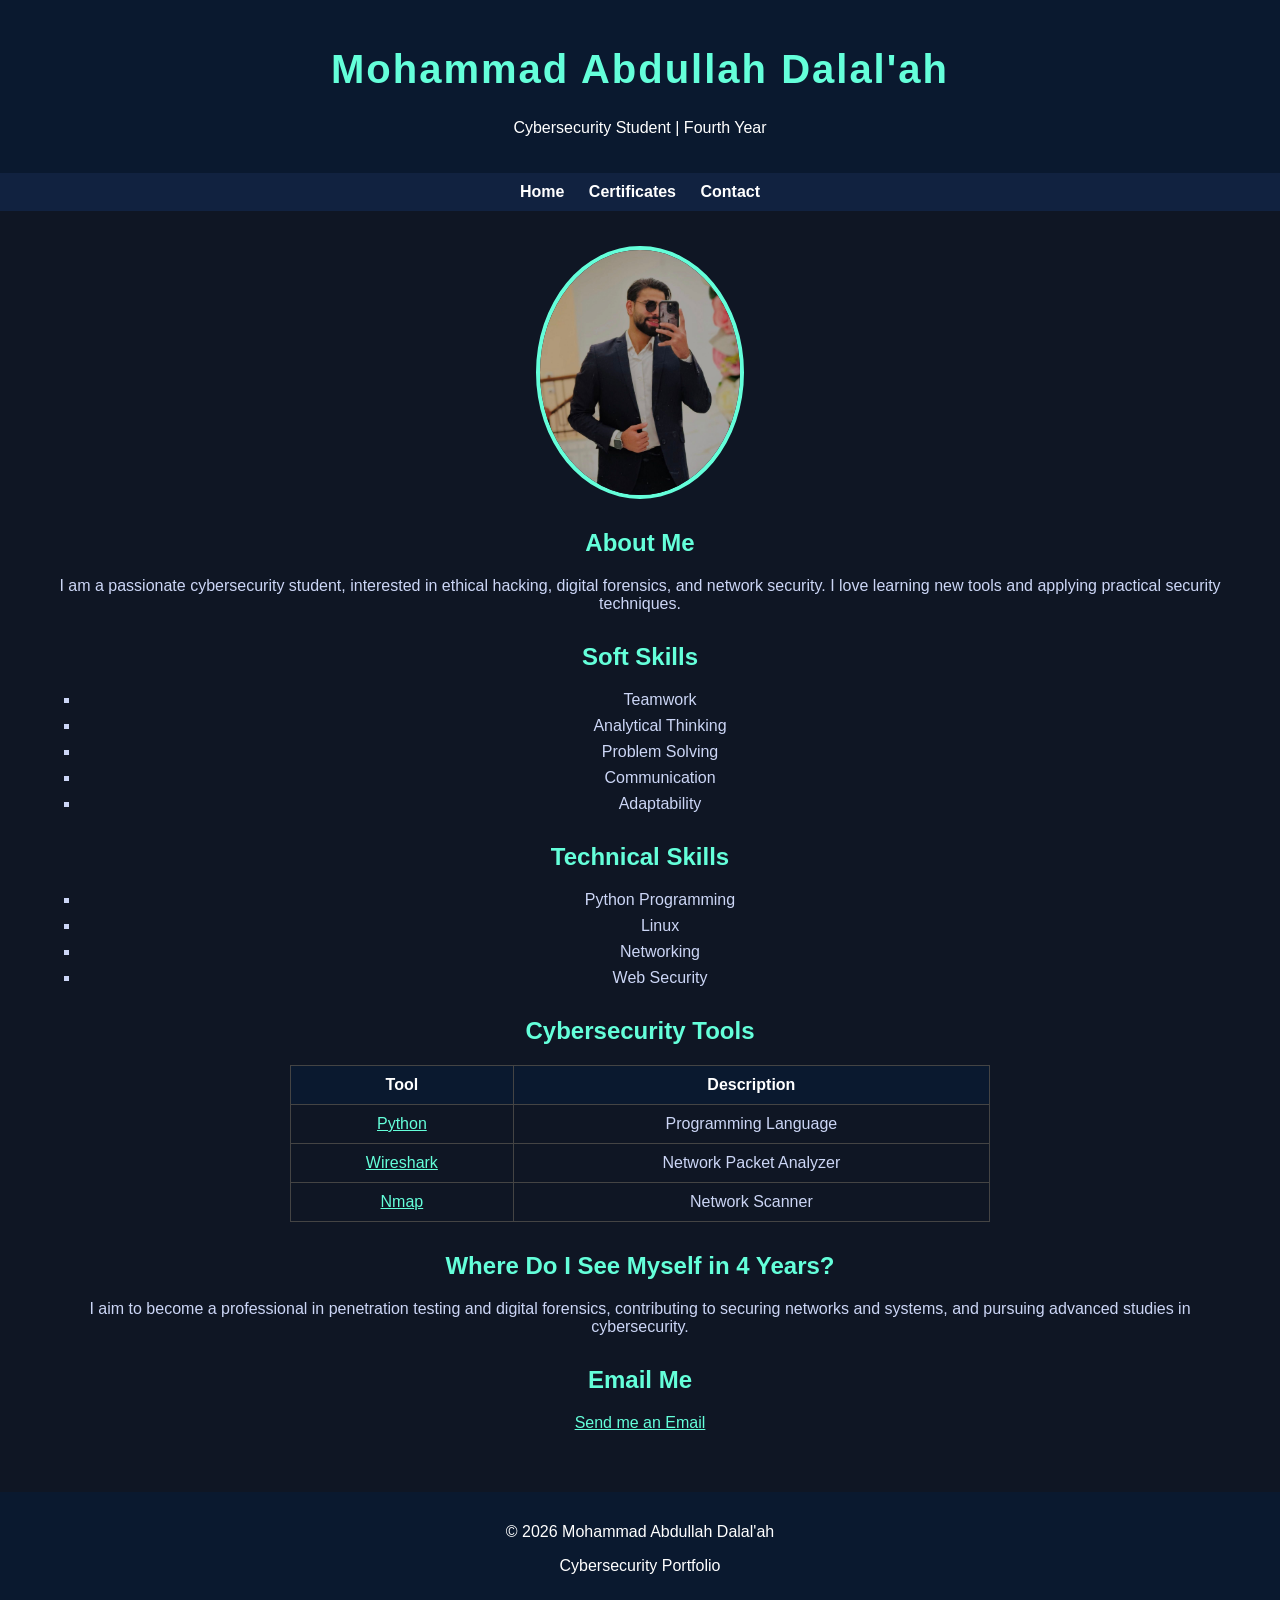
<file: index.html>
<!DOCTYPE html>
<html>
<head>
  <title>SID-151781 - Mohammad Abdullah Dalal'ah</title>
  <link rel="stylesheet" href="style.css">
</head>
<body>

<header>
  <h1 class="name">Mohammad Abdullah Dalal'ah</h1>
  <p>Cybersecurity Student | Fourth Year</p>
</header>

<nav>
  <a href="index.html">Home</a>
  <a href="certificates.html">Certificates</a>
  <a href="contact.html">Contact</a>
</nav>

<div class="container" style="text-align:center;">
  <img src="images/photo.jpeg" class="profile" alt="Mohammad Abdullah Dalal'ah">

  <h2>About Me</h2>
  <p>
    I am a passionate cybersecurity student, interested in ethical hacking, digital forensics, and network security.
    I love learning new tools and applying practical security techniques.
  </p>

  <h2>Soft Skills</h2>
  <ul>
    <li>Teamwork</li>
    <li>Analytical Thinking</li>
    <li>Problem Solving</li>
    <li>Communication</li>
    <li>Adaptability</li>
  </ul>

  <h2>Technical Skills</h2>
  <ul>
    <li>Python Programming</li>
    <li>Linux</li>
    <li>Networking</li>
    <li>Web Security</li>
  </ul>

  <h2>Cybersecurity Tools</h2>
  <table>
    <tr>
      <th>Tool</th>
      <th>Description</th>
    </tr>
    <tr>
      <td><a href="https://www.python.org" style="color:#64ffda;">Python</a></td>
      <td>Programming Language</td>
    </tr>
    <tr>
      <td><a href="https://www.wireshark.org" style="color:#64ffda;">Wireshark</a></td>
      <td>Network Packet Analyzer</td>
    </tr>
    <tr>
      <td><a href="https://nmap.org" style="color:#64ffda;">Nmap</a></td>
      <td>Network Scanner</td>
    </tr>
  </table>

  <h2>Where Do I See Myself in 4 Years?</h2>
  <p>
    I aim to become a professional in penetration testing and digital forensics,
    contributing to securing networks and systems, and pursuing advanced studies in cybersecurity.
  </p>

  <h2>Email Me</h2>
  <a href="mailto:your-university-email@domain.com" style="color:#64ffda;">Send me an Email</a>
</div>

<footer>
  <p>© 2026 Mohammad Abdullah Dalal'ah</p>
  <p>Cybersecurity Portfolio</p>
</footer>

</body>
</html>
</file>
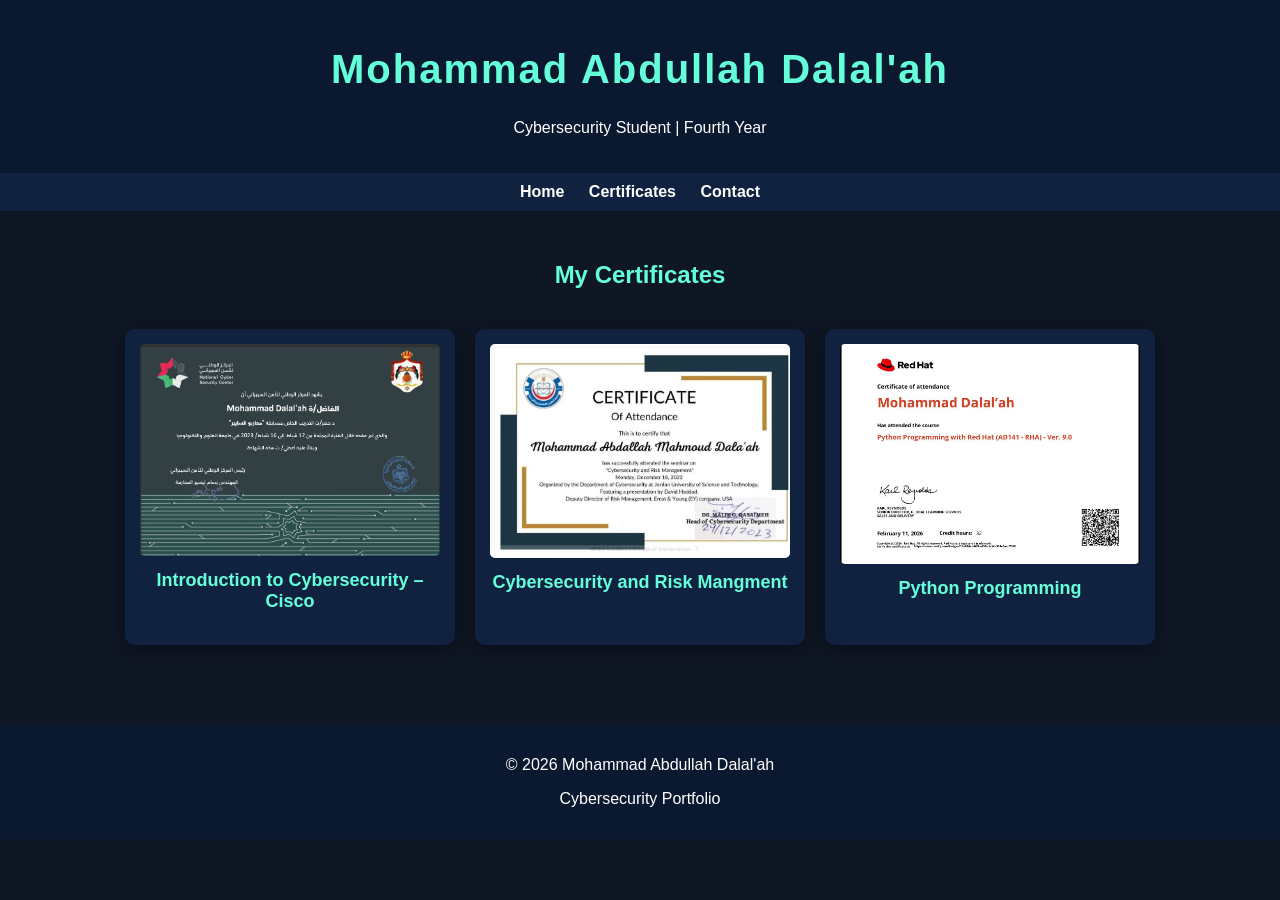
<file: certificates.html>
<!DOCTYPE html>
<html>
<head>
  <title>Certificates - Mohammad Abdullah Dalal'ah</title>
  <link rel="stylesheet" href="style.css">
</head>
<body>

<header>
  <h1 class="name">Mohammad Abdullah Dalal'ah</h1>
  <p>Cybersecurity Student | Fourth Year</p>
</header>

<nav>
  <a href="index.html">Home</a>
  <a href="certificates.html">Certificates</a>
  <a href="contact.html">Contact</a>
</nav>

<div class="container">
  <h2>My Certificates</h2>
  <div class="cert-container">
    <div class="cert-card">
      <img src="certificates/1.jpg" alt="Cisco Cybersecurity Certificate">
      <h3>Introduction to Cybersecurity – Cisco</h3>
    </div>
    <div class="cert-card">
      <img src="certificates/2.jpg" alt="Google Cybersecurity Certificate">
      <h3> Cybersecurity and Risk Mangment</h3>
    </div>
    <div class="cert-card">
      <img src="certificates/3.jpeg" alt="Network Security Fundamentals">
      <h3>Python Programming</h3>
    </div>
  </div>
</div>

<footer>
  <p>© 2026 Mohammad Abdullah Dalal'ah</p>
  <p>Cybersecurity Portfolio</p>
</footer>

</body>
</html>
</file>
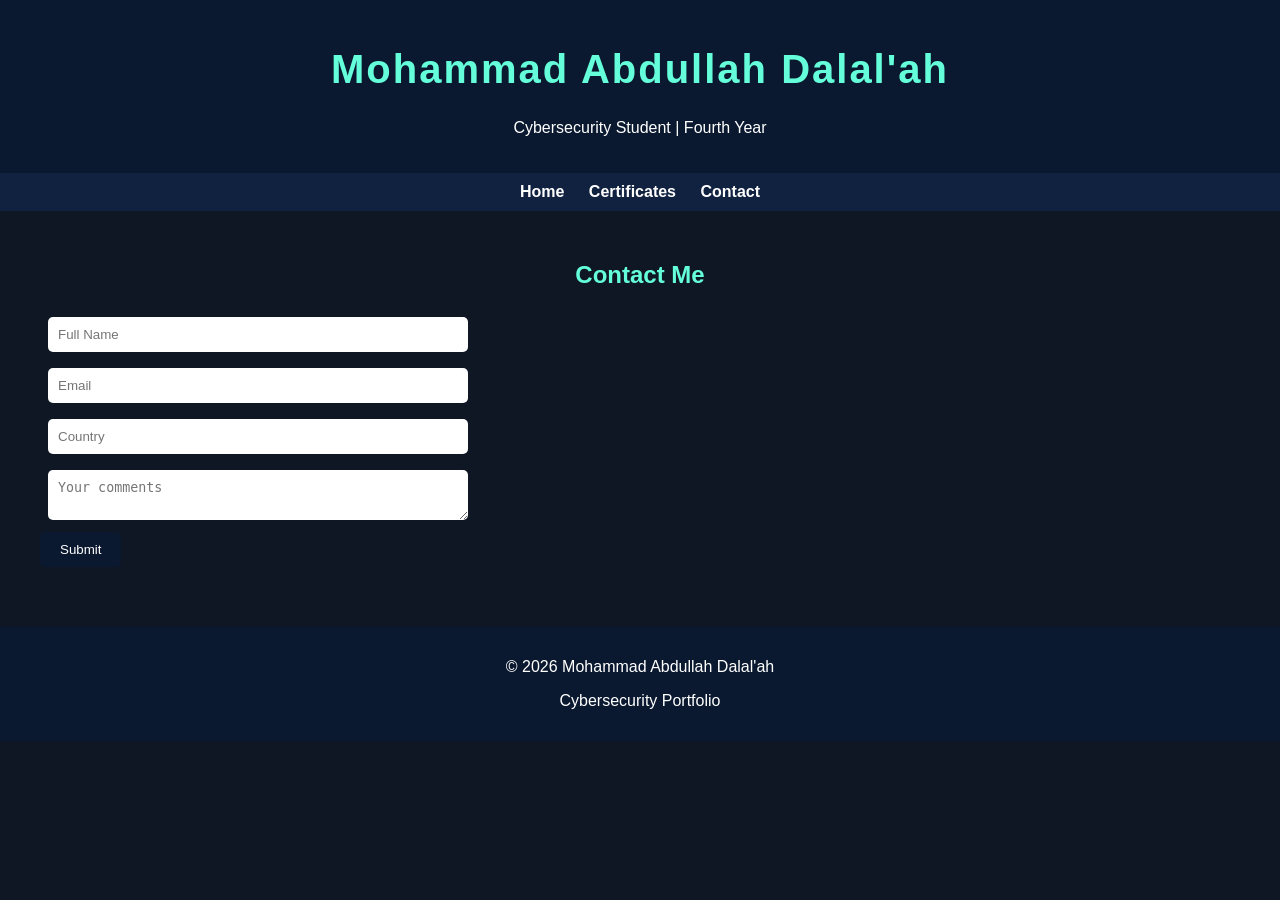
<file: contact.html>
<!DOCTYPE html>
<html>
<head>
<title>Contact - Mohammad Abdullah Dalal'ah</title>
<link rel="stylesheet" href="style.css">
<script>
function validateForm(){
  var name=document.forms["form"]["name"].value;
  var email=document.forms["form"]["email"].value;
  var country=document.forms["form"]["country"].value;
  var comment=document.forms["form"]["comment"].value;

  if(name=="" || email=="" || country=="" || comment==""){
    alert("Please fill all fields");
    return false;
  }
  alert("Form submitted successfully!");
  return true;
}
</script>
</head>
<body>

<header>
  <h1 class="name">Mohammad Abdullah Dalal'ah</h1>
  <p>Cybersecurity Student | Fourth Year</p>
</header>

<nav>
  <a href="index.html">Home</a>
  <a href="certificates.html">Certificates</a>
  <a href="contact.html">Contact</a>
</nav>

<div class="container">
  <h2>Contact Me</h2>
  <form name="form" onsubmit="return validateForm()">
    <input type="text" name="name" placeholder="Full Name"><br>
    <input type="email" name="email" placeholder="Email"><br>
    <input type="text" name="country" placeholder="Country"><br>
    <textarea name="comment" placeholder="Your comments"></textarea><br>
    <button type="submit">Submit</button>
  </form>
</div>

<footer>
  <p>© 2026 Mohammad Abdullah Dalal'ah</p>
  <p>Cybersecurity Portfolio</p>
</footer>

</body>
</html>
</file>
<file: style.css>
/* ===== GENERAL PAGE STYLE ===== */
body{
  font-family: Arial, sans-serif;
  background:#0f1624;  /* Dark background */
  color:#ccd6f6;
  margin:0;
  text-align:center;
}

/* ===== HEADER ===== */
header{
  background:#0a192f;
  color:white;
  padding:20px;
}

.name{
  font-size:40px;
  color:#64ffda;
  letter-spacing:2px;
}

/* ===== NAVIGATION MENU ===== */
nav{
  background:#112240;
  padding:10px;
}

nav a{
  color:white;
  margin:10px;
  text-decoration:none;
  font-weight:bold;
}

nav a:hover{
  color:#64ffda;
}

/* ===== CONTENT ===== */
.container{
  padding:20px;
  max-width:1200px;
  margin:auto;
  text-align:left;
}

/* ===== PROFILE PHOTO ===== */
img.profile{
  width:200px;
  border-radius:50%;
  border:4px solid #64ffda;
  margin:15px auto;
  display:block;
}

/* ===== TABLE ===== */
table{
  margin:auto;
  border-collapse:collapse;
  width:90%;
  max-width:700px;
}

table, th, td{
  border:1px solid #444;
  padding:10px;
}

th{
  background:#0a192f;
  color:white;
}

/* ===== FORM ===== */
input, textarea{
  width:80%;
  max-width:400px;
  padding:10px;
  margin:8px;
  border-radius:5px;
  border:none;
}

button{
  background:#0a192f;
  color:white;
  padding:10px 20px;
  border:none;
  cursor:pointer;
  border-radius:5px;
}

button:hover{
  background:#64ffda;
  color:black;
}

/* ===== FOOTER ===== */
footer{
  background:#0a192f;
  color:white;
  padding:15px;
  margin-top:40px;
}

/* ===== CERTIFICATES GALLERY ===== */
.cert-container{
  display:flex;
  flex-wrap:wrap;
  justify-content:center;
  gap:20px;
  padding:20px;
}

.cert-card{
  background:#112240;
  padding:15px;
  border-radius:10px;
  box-shadow:0 4px 15px rgba(0,0,0,0.4);
  width:300px;
  transition: transform 0.3s, box-shadow 0.3s;
  color:#ccd6f6;
}

.cert-card:hover{
  transform: translateY(-10px);
  box-shadow:0 8px 20px rgba(0,0,0,0.6);
}

.cert-card img{
  width:100%;
  border-radius:5px;
}

.cert-card h3{
  margin-top:10px;
  font-size:18px;
  color:#64ffda;
  text-align:center;
}

/* ===== HEADINGS ===== */
h2{
  color:#64ffda;
  margin-top:30px;
  text-align:center;
}

/* ===== LISTS ===== */
ul{
  list-style-type: square;
  padding-left:40px;
}

li{
  margin-bottom:8px;
}

/* ===== RESPONSIVE DESIGN ===== */
@media (max-width:900px){
  .container{
    padding:15px;
  }
  img.profile{
    width:150px;
  }
  table{
    width:100%;
  }
  .cert-card{
    width:45%;
  }
}

@media (max-width:600px){
  .name{
    font-size:30px;
  }
  img.profile{
    width:120px;
  }
  .cert-card{
    width:90%;
  }
  input, textarea{
    width:90%;
  }
}
</file>
